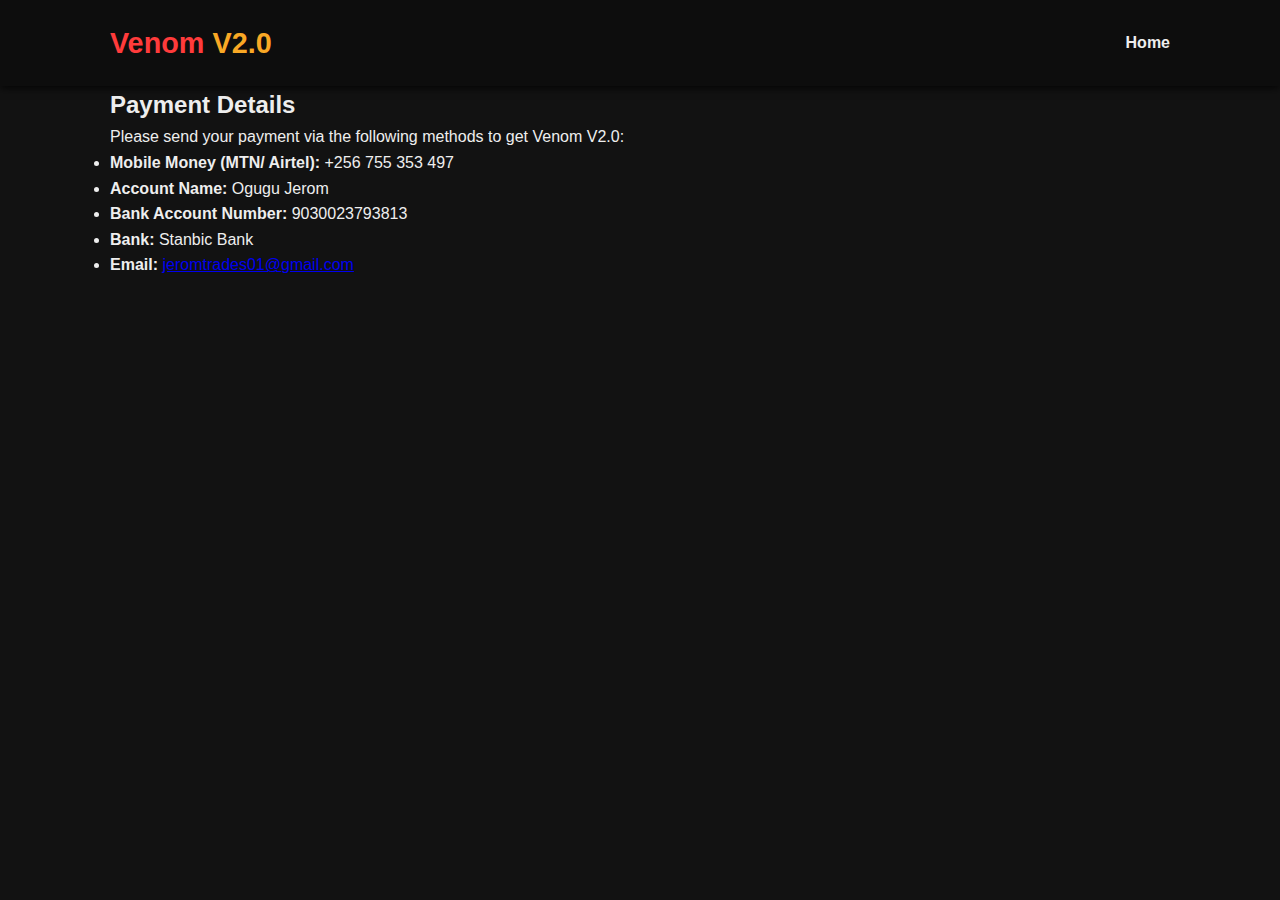
<file: pay.html>
﻿<!DOCTYPE html>
<html lang="en">
<head>
  <meta charset="UTF-8" />
  <meta name="viewport" content="width=device-width, initial-scale=1" />
  <title>Venom V2.0 Payment Info</title>
  <link rel="stylesheet" href="style.css" />
</head>
<body>
  <header>
    <div class="container header-flex">
      <h1 class="logo">Venom <span>V2.0</span></h1>
      <nav>
        <a href="index.html">Home</a>
      </nav>
    </div>
  </header>

  <section class="payment-section container">
    <h2>Payment Details</h2>
    <p>Please send your payment via the following methods to get Venom V2.0:</p>
    <ul class="payment-list">
      <li><strong>Mobile Money (MTN/ Airtel):</strong> +256 755 353 497</li>
      <li><strong>Account Name:</strong> Ogugu Jerom</li>
      <li><strong>Bank Account Number:</strong> 9030023793813</li>
      <li><strong>Bank:</strong> Stanbic Bank</li>
      <li><strong>Email:</strong> <a href="mailto:jeromtrades01@gmail.com">jeromtrades01@gmail.com</a></li>
    </
</file>
<file: style.css>
﻿/* Reset and base */
* {
  margin: 0;
  padding: 0;
  box-sizing: border-box;
  font-family: 'Poppins', sans-serif;
}

body {
  background: #121212;
  color: #eee;
  line-height: 1.6;
  overflow-x: hidden;
}

.container {
  max-width: 1100px;
  margin: 0 auto;
  padding: 0 20px;
}

/* Header */
header {
  background: #0d0d0d;
  padding: 20px 0;
  position: sticky;
  top: 0;
  z-index: 100;
  box-shadow: 0 2px 8px rgba(0,0,0,0.8);
}

.header-flex {
  display: flex;
  justify-content: space-between;
  align-items: center;
}

.logo {
  font-weight: 600;
  font-size: 1.8rem;
  color: #ff3b3b;
  user-select: none;
}

.logo span {
  color: #f9a825;
}

nav a {
  color: #eee;
  margin-left: 30px;
  text-decoration: none;
  font-weight: 600;
  transition: color 0.3s ease;
}

nav a:hover {
  color: #f9a825;
}

.btn-primary {
  background: #f9a825;
  color: #121212;
  padding: 10px 20px;
  border-radius: 30px;
  font-weight: 700;
  transition: background 0.3s ease;
  text-decoration: none;
}

.btn-primary:hover {
  background: #ff3b3b;
  color: white;
}

.btn-large {
  font-size: 1.2rem;
  padding: 15px 40px;
  margin-top: 20px;
  display: inline-block;
}

/* Hero */
.hero {
  padding: 80px 0 100px;
  background: linear-gradient(135deg, #1f1f1f 0%, #121212 100%);
  overflow: visible;
}

.hero-flex {
  display: flex;
  justify-content: space-between;
  align-items: center;
  flex-wrap: wrap;
}

.hero-text {
  flex: 1 1 400px;
  max-width: 500px;
  animation: fadeInUp 1s ease forwards;
  opacity: 0;
  transform: translateY(20px);
}

.hero-text h2 {
  font-size: 2.8rem;
  color: #f9a825;
  margin-bottom: 15px;
  user-select: none;
}

.hero-text .desc {
  font-size: 1.2rem;
  margin-bottom: 30px;
  color: #ddd;
}

.pricing {
  font-size: 2rem;
  font-weight: 700;
  margin-bottom: 15px;
  display: flex;
  align-items: center;
  gap: 20px;
}

.promo-price {
  color: #ff3b3b;
  animation: pulse 2s infinite;
}

.old-price {
  color: #bbb;
  position: relative;
  font-size: 1.5rem;
  text-decoration: none;
  user-select: none;
}

/* Red strike-through line with animation */
.old-price.strikethrough {
  text-decoration: line-through;
  text-decoration-color: red;
  animation: strikeLine 1.5s ease forwards;
}

/* Countdown */
.promo-countdown {
  font-size: 1.1rem;
  font-weight: 600;
  margin-bottom: 20px;
  color: #eee;
  font-family: monospace;
  user-select: none;
}

/* Hero visuals */
.hero-visuals {
  flex: 1 1 400px;
  max-width: 450px;
  position: relative;
}

.device-container {
  position: relative;
  width: 100%;
  height: 100%;
}

.device {
  max-width: 100%;
  border-radius: 20px;
  box-shadow: 0 15px 35px rgba(255, 59, 59, 0.7);
  user-select: none;
  position: relative;
}

.iphone {
  width: 180px;
  position: absolute;
  top: 0;
  left: 20%;
  animation: floatUpDown 4s ease-in-out infinite;
  z-index: 2;
  filter: drop-shadow(0 0 5px #ff3b3b);
}

.laptop {
  width: 350px;
  position: absolute;
  bottom: 0;
  right: 0;
  animation: floatSideToSide 5s ease-in-out infinite;
  filter: drop-shadow(0 0 8px #f9a825);
  z-index: 1;
}

/* Features Section */
.features-section {
  padding: 50px 0;
  background: #181818;
  user-select: none;
  animation: fadeIn 1.5s ease forwards;
  opacity: 0;
  transform: translateY(20px);
}

.features-section h3 {
  text-align: center;
  font-size: 2.5rem;
  margin-bottom: 25px;
  color: #f9a825;
}

.features-list {
  list-style: none;
  max-width: 700px;
  margin: 0 auto;
  font-size: 1.2rem;
  color: #ddd;
}

.features-list li {
  margin-bottom: 15px;
  position: relative;
  padding-left: 30px;
  cursor: default;
}

.features-list li::before {
  content: '✓';
  position: absolute;
  left: 0;
  color: #ff3b3b;
  font-weight: 700;
}

/* Testimonials Section */
.testimonials-section {
  background: #121212;
  padding: 60px 0 80px;
  user-select: none;
}

.testimonials-section h3 {
  text-align: center;
  font-size: 2.5rem;
  margin-bottom: 40px;
  color: #f9a825;
}

.testimonial-slider {
  position: relative;
  max-width: 750px;
  margin: 0 auto;
  overflow: hidden;
  height: 140px;
}

.testimonial-slide {
  position: absolute;
  top: 0;
  left: 0;
  width: 100%;
  transition: all 1s ease;
  opacity: 0;
  padding: 0 20px;
  box-sizing: border-box;
}

.testimonial-slide p {
  font-size: 1.1rem;
  font-style: italic;
  margin-bottom: 12px;
  color: #ddd;
}

.testimonial-slide h4 {
  font-weight: 700;
  color: #ff3b3b;
  font-size: 1rem;
}

/* Footer */
footer {
  background: #0d0d0d;
  text-align: center;
  padding: 20px 0;
  font-size: 0.9rem;
  color: #666;
  user-select: none;
}

footer a {
  color: #f9a825;
  text-decoration: none;
}

footer a:hover {
  text-decoration: underline;
}

/* Animations */
@keyframes fadeInUp {
  to {
    opacity: 1;
    transform: translateY(0);
  }
}

@keyframes fadeIn {
  to {
    opacity: 1;
    transform: translateY(0);
  }
}

@keyframes pulse {
  0%, 100% {
    color: #ff3b3b;
    text-shadow: 0 0 8px #ff3b3b;
  }
  50% {
    color: #f9a825;
    text-shadow: 0 0 12px #f9a825;
  }
}

@keyframes strikeLine {
  0% {
    text-decoration-color: transparent;
  }
  100% {
    text-decoration-color: red;
  }
}

@keyframes floatUpDown {
  0%, 100% {
    transform: translateY(0);
    filter: drop-shadow(0 0 5px #ff3b3b);
  }
  50% {
    transform: translateY(-15px);
    filter: drop-shadow(0 0 12px #ff3b3b);
  }
}

@keyframes floatSideToSide {
  0%, 100% {
    transform: translateX(0);
    filter: drop-shadow(0 0 8px #f9a825);
  }
  50% {
    transform: translateX(15px);
    filter: drop-shadow(0 0 15px #f9a825);
  }
}

/* Responsive */
@media (max-width: 900px) {
  .hero-flex {
    flex-direction: column;
    text-align: center;
  }
  .hero-text, .hero-visuals {
    max-width: 100%;
  }
  .device-container {
    position: relative;
    height: 400px;
    margin-top: 30px;
  }
  .iphone {
    position: relative;
    left: 0;
    top: 0;
    width: 140px;
    margin: 0 auto 30px;
    animation: none;
    display: block;
    filter: drop-shadow(0 0 5px #ff3b3b);
  }
  .laptop {
    position: relative;
    right: 0;
    bottom: 0;
    width: 250px;
    margin: 0 auto;
    animation: none;
    display: block;
    filter: drop-shadow(0 0 8px #f9a825);
  }
  nav a {
    margin-left: 15px;
  }
}
</file>
